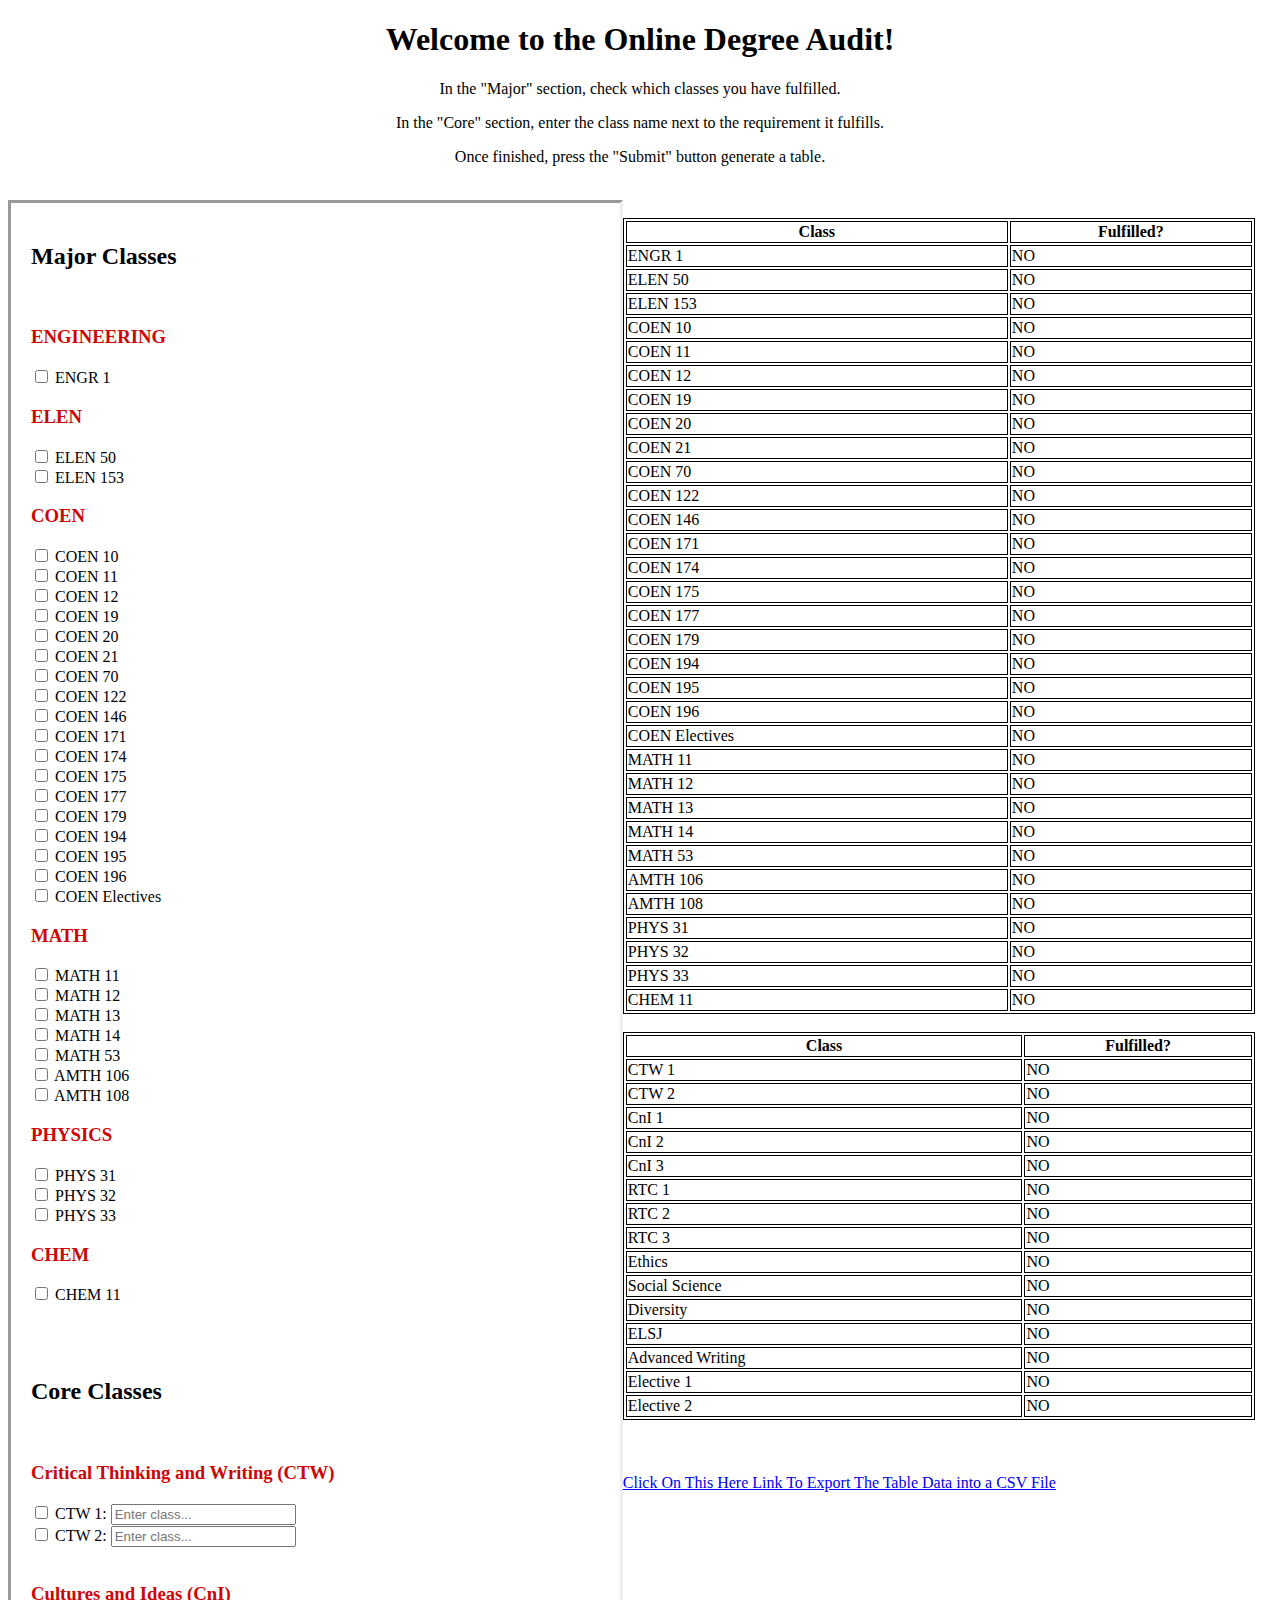
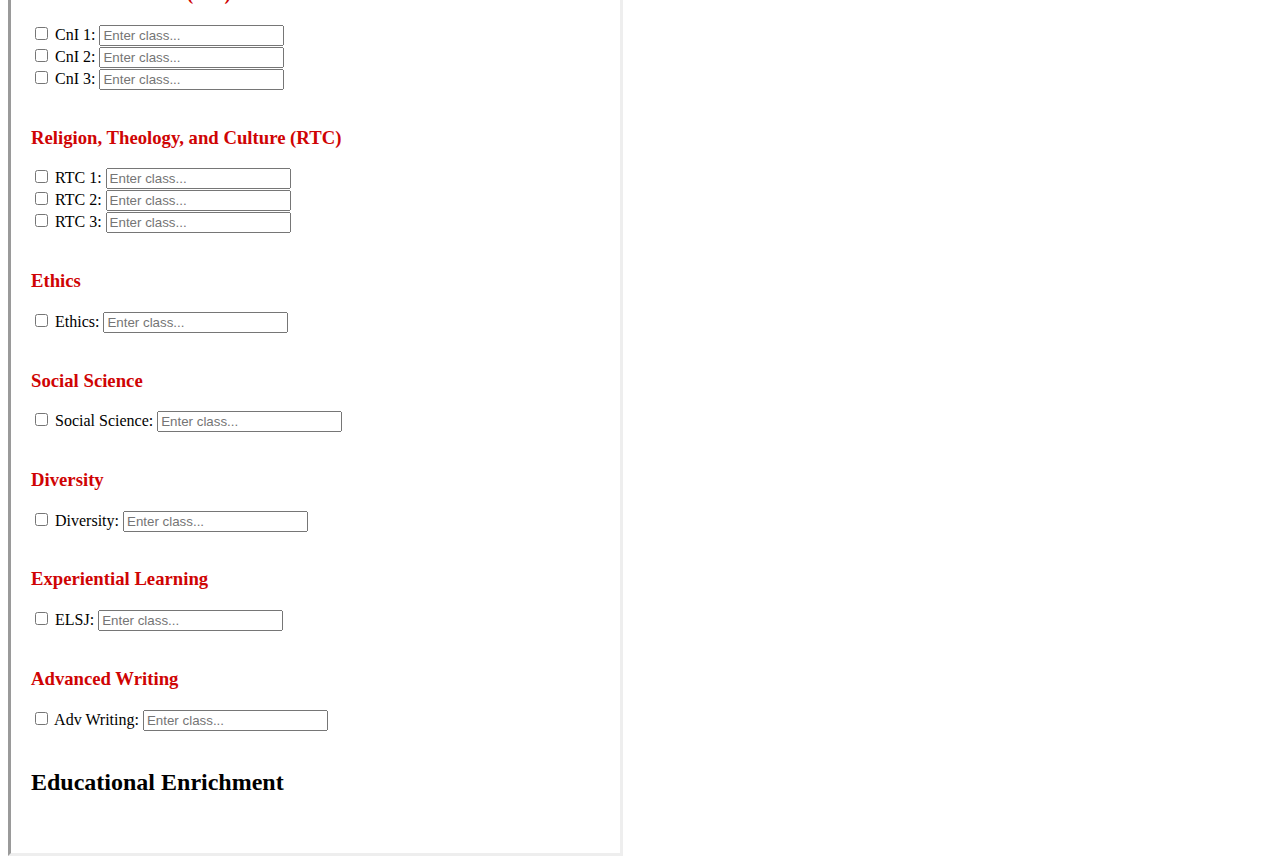
<file: index.html>
<!DOCTYPE html>
<html>
<head>
	<link rel="stylesheet" type="text/css" href="degaudit.css">	
	<style>
	table, th, td {
    		border: 1px solid black;
	}
	</style>
	<script src="https://ajax.googleapis.com/ajax/libs/jquery/3.1.1/jquery.min.js"></script>
	<script src="test.js"></script>
	<script type='text/javascript' src="html_to_csv.js"></script>
</head>
	
<body>
	<h1>Welcome to the Online Degree Audit!</h1>

	<p class="intro">In the "Major" section, check which classes you have fulfilled.</p> 
	<p class="intro">In the "Core" section, enter the class name next to the requirement it fulfills.</p>
	<p class="intro">Once finished, press the "Submit" button generate a table.</p>
	<br>


	<div id="Classes">
		<h2> Major Classes </h2>
		<br>
		<h3>ENGINEERING</h3>
			<form>
			<input type="checkbox" id="ENGR 1" onclick="changeText('ENGR 1');"> ENGR 1<br>

		<h3>ELEN</h3>
			<input type="checkbox" id="ELEN 50" onclick="changeText('ELEN50');"> ELEN 50<br>
			<input type="checkbox" id="ELEN 153" onclick="changeText('ELEN153');"> ELEN 153<br>
		
		<h3>COEN</h3>
			<input type="checkbox" id="COEN 10" onclick="changeText('COEN10');"> COEN 10<br>
			<input type="checkbox" id="COEN 11" onclick="changeText('COEN11');"> COEN 11<br>
			<input type="checkbox" id="COEN 12" onclick="changeText('COEN12');"> COEN 12<br>
			<input type="checkbox" id="COEN 19" onclick="changeText('COEN19');"> COEN 19<br>
			<input type="checkbox" id="COEN 20" onclick="changeText('COEN20');"> COEN 20<br>
			<input type="checkbox" id="COEN 21" onclick="changeText('COEN21');"> COEN 21<br>
			<input type="checkbox" id="COEN 70" onclick="changeText('COEN70');"> COEN 70<br>
			<input type="checkbox" id="COEN 122" onclick="changeText('COEN122');"> COEN 122<br>
			<input type="checkbox" id="COEN 146" onclick="changeText('COEN146');"> COEN 146<br>
			<input type="checkbox" id="COEN 171" onclick="changeText('COEN171');"> COEN 171<br>
			<input type="checkbox" id="COEN 174" onclick="changeText('COEN174');"> COEN 174<br>
			<input type="checkbox" id="COEN 175" onclick="changeText('COEN175');"> COEN 175<br>
			<input type="checkbox" id="COEN 177" onclick="changeText('COEN177');"> COEN 177<br>
			<input type="checkbox" id="COEN 179" onclick="changeText('COEN179');"> COEN 179<br>
			<input type="checkbox" id="COEN 194" onclick="changeText('COEN194');"> COEN 194<br>
			<input type="checkbox" id="COEN 195" onclick="changeText('COEN195');"> COEN 195<br>
			<input type="checkbox" id="COEN 196" onclick="changeText('COEN196');"> COEN 196<br>
			<input type="checkbox" id="COEN 100-180" onclick="changeText('COEN_ELEC');"> COEN Electives<br>

		
		<h3>MATH</h3>
			<input type="checkbox" id="MATH 11" onclick="changeText('MATH11');"> MATH 11<br>
			<input type="checkbox" id="MATH 12" onclick="changeText('MATH12');"> MATH 12<br>
			<input type="checkbox" id="MATH 13" onclick="changeText('MATH13');"> MATH 13<br>
			<input type="checkbox" id="MATH 14" onclick="changeText('MATH14');"> MATH 14<br>
			<input type="checkbox" id="MATH 53" onclick="changeText('MATH53');"> MATH 53<br>
			<input type="checkbox" id="AMTH 106" onclick="changeText('AMTH106');"> AMTH 106<br>
			<input type="checkbox" id="AMTH 108" onclick="changeText('AMTH108');"> AMTH 108<br>
	
		<h3>PHYSICS</h3>
			<input type="checkbox" id="PHYS 31" onclick="changeText('PHYS31');"> PHYS 31<br>
			<input type="checkbox" id="PHYS 32" onclick="changeText('PHYS32');"> PHYS 32<br>
			<input type="checkbox" id="PHYS 33" onclick="changeText('PHYS33');"> PHYS 33<br>


		<h3>CHEM</h3>
			<input type="checkbox" id="CHEM 11" onclick="changeText('CHEM11');"> CHEM 11<br>
				
			<br>	
			<br>	
			</form>
		<br>
		
		<!-- Checklist for Core Classes. User can either check off or input classes -->
		<h2> Core Classes </h2>
		<br>
		<h3>Critical Thinking and Writing (CTW)</h3>
		<form action="">
			<input type="checkbox" id="CTW 1"> CTW 1: <input type="text" placeholder="Enter class..."><br>

			<input type="checkbox" id="CTW 2"> CTW 2: <input type="text" placeholder="Enter class..."><br>
		<br>


		<h3>Cultures and Ideas (CnI)</h3>
			<input type="checkbox" id="CnI 1"> CnI 1: <input type="text" placeholder="Enter class..."><br>

			<input type="checkbox" id="CnI 2"> CnI 2: <input type="text" placeholder="Enter class..."><br>

			<input type="checkbox" id="CnI 3"> CnI 3: <input type="text" placeholder="Enter class..."><br>
		<br>


		<h3>Religion, Theology, and Culture (RTC)</h3>
			<input type="checkbox" id="RTC 1"> RTC 1: <input type="text" placeholder="Enter class..."><br>

			<input type="checkbox" id="RTC 2"> RTC 2: <input type="text" placeholder="Enter class..."><br>

			<input type="checkbox" id="RTC 3"> RTC 3: <input type="text" placeholder="Enter class..."><br>
		<br>


		<h3>Ethics</h3>
			<input type="checkbox" id="ETHICS"> Ethics: <input type="text" placeholder="Enter class..."><br>
		<br>


		<h3>Social Science</h3>
			<input type="checkbox" id="SOSCI"> Social Science: <input type="text" placeholder="Enter class..."><br>
		<br>


		<h3>Diversity</h3>
			<input type="checkbox" id="DIVERSITY"> Diversity: <input type="text" placeholder="Enter class..."><br>
		<br>


		<h3>Experiential Learning</h3>
			<input type="checkbox" id="ELSJ"> ELSJ: <input type="text" placeholder="Enter class..."><br>
		<br>


		<h3>Advanced Writing</h3>
			<input type="checkbox" id="ADVWRITING"> Adv Writing: <input type="text" placeholder="Enter class..."><br>
		<br>

		
		<h2> Educational Enrichment </h2>
		
		<br>
		</form>
	</div>
		
	<!-- Table for Major COEN classes --> 
	<div id="dvData">
	<table id ="COEN" style="width:50%">
		<thead>
 			<tr>
    				<th>Class</th>
    				<th>Fulfilled?</th>
 			</tr>
		</thead>
		<tbody>
			<tr>
				<td>ENGR 1</td>
				<td id="ENGR1">NO</td>
			</tr>
			<tr> 
				<td>ELEN 50</td>
				<td id="ELEN50">NO</td>
			</tr>
			<tr> 
				<td>ELEN 153</td>
				<td id="ELEN153">NO</td>
			</tr>
  			<tr>
    				<td>COEN 10</td>
    				<td id="COEN10">NO</td>
  			</tr>
  			<tr>
    				<td>COEN 11</td>
    				<td id="COEN11">NO</td>
  			</tr>
			<tr>
				<td>COEN 12</td>
				<td id="COEN12">NO</td>
			</tr>
			<tr>
				<td>COEN 19</td>
				<td id="COEN19">NO</td>
			</tr>
			<tr>
				<td>COEN 20</td>
				<td id="COEN20">NO</td>
			</tr>
			<tr>
				<td>COEN 21</td>
				<td id="COEN21">NO</td>
			</tr>
			<tr> 
				<td>COEN 70</td>
				<td id="COEN70">NO</td>
			</tr>
			<tr> 
				<td>COEN 122</td>
				<td id="COEN122">NO</td>
			</tr>
			<tr> 
				<td>COEN 146</td>
				<td id="COEN146">NO</td>
			</tr>
			<tr> 
				<td>COEN 171</td>
				<td id="COEN171">NO</td>
			</tr>
			<tr> 
				<td>COEN 174</td>
				<td id="COEN174">NO</td>
			</tr>
			<tr> 
				<td>COEN 175</td>
				<td id="COEN175">NO</td>
			</tr>
			<tr>
				<td>COEN 177</td>
				<td id="COEN177">NO</td>
			</tr>
			<tr> 
				<td>COEN 179</td>
				<td id="COEN179">NO</td>
			</tr>
			<tr> 
				<td>COEN 194</td>
				<td id="COEN194">NO</td>
			</tr>
			<tr> 
				<td>COEN 195</td>
				<td id="COEN195">NO</td>
			</tr>
			<tr> 
				<td>COEN 196</td>
				<td id="COEN196">NO</td>
			</tr>
			<tr> 
				<td>COEN Electives</td>
				<td id="COEN_ELEC">NO</td>
			</tr>
			<tr>
				<td>MATH 11</td>
				<td id="MATH11">NO</td>
			</tr>
			<tr> 
				<td>MATH 12</td>
				<td id="MATH12">NO</td>
			</tr>
			<tr> 
				<td>MATH 13</td>
				<td id="MATH13">NO</td>
			</tr>
			<tr> 
				<td>MATH 14</td>
				<td id="MATH14">NO</td>
			</tr>
			<tr>
				<td>MATH 53</td>
				<td id="MATH53">NO</td>
			</tr>
			<tr> 
				<td>AMTH 106</td>
				<td id="AMTH106">NO</td>
			</tr>
			<tr> 
				<td>AMTH 108</td>
				<td id="AMTH108">NO</td>
			</tr>
			<tr> 
				<td>PHYS 31</td>
				<td id="PHYS31">NO</td>
			</tr>
			<tr> 
				<td>PHYS 32</td>
				<td id="PHYS32">NO</td>
			</tr>
			<tr> 
				<td>PHYS 33</td>
				<td id="PHYS33">NO</td>
			</tr>
			<tr> 
				<td>CHEM 11</td>
				<td id="CHEM11">NO</td>
			</tr>
		</tbody>
	</table>
		
	<!-- Table for Core Classes -->
	<table id="CORE" style="width:50%">
		<thead>
 			<tr>
    			<th>Class</th>
    			<th>Fulfilled?</th>
 			</tr>
		</thead>
		<tbody>
			<tr>
				<td>CTW 1</td>
				<td id = "CTW 1">NO</td>
			</tr>
			<tr>
				<td>CTW 2</td>
				<td id = "CTW 2">NO</td>
			</tr>
			<tr>
				<td>CnI 1</td>
				<td id = "CnI 1">NO</td>
			</tr>
			<tr>
				<td>CnI 2</td>
				<td id = "CnI 2">NO</td>
			</tr>
			<tr>
				<td>CnI 3</td>
				<td id = "CnI 3">NO</td>
			</tr>
			<tr>
				<td>RTC 1</td>
				<td id = "RTC 1">NO</td>
			</tr>
			<tr>
				<td>RTC 2</td>
				<td id = "RTC 2">NO</td>
			</tr>
			<tr>
				<td>RTC 3</td>
				<td id = "RTC 3">NO</td>
			</tr>
			<tr>
				<td>Ethics</td>
				<td id = "ETHICS">NO</td>
			</tr>
			<tr>
				<td>Social Science</td>
				<td id = "SOSCI">NO</td>
			</tr>
			<tr>
				<td>Diversity</td>
				<td id = "DIVERSITY">NO</td>
			</tr>
			<tr>
				<td>ELSJ</td>
				<td id = "ELSJ">NO</td>
			</tr>
			<tr>
				<td>Advanced Writing</td>
				<td id = "ADVWRITING">NO</td>
			</tr>
			<tr>
				<td>Elective 1</td>
				<td id = "ELECTIVE1">NO</td>
			</tr>
			<tr>
				<td>Elective 2</td>
				<td id = "ELECTIVE2">NO</td>
			</tr>
		</tbody>
	</table>
	<br>
	<br>
	</div>
	<br/>
        <div class='button'>
            <a href="#" id ="export" role='button'>Click On This Here Link To Export The Table Data into a CSV File
            </a>
        </div>

</body>
</html>
</file>
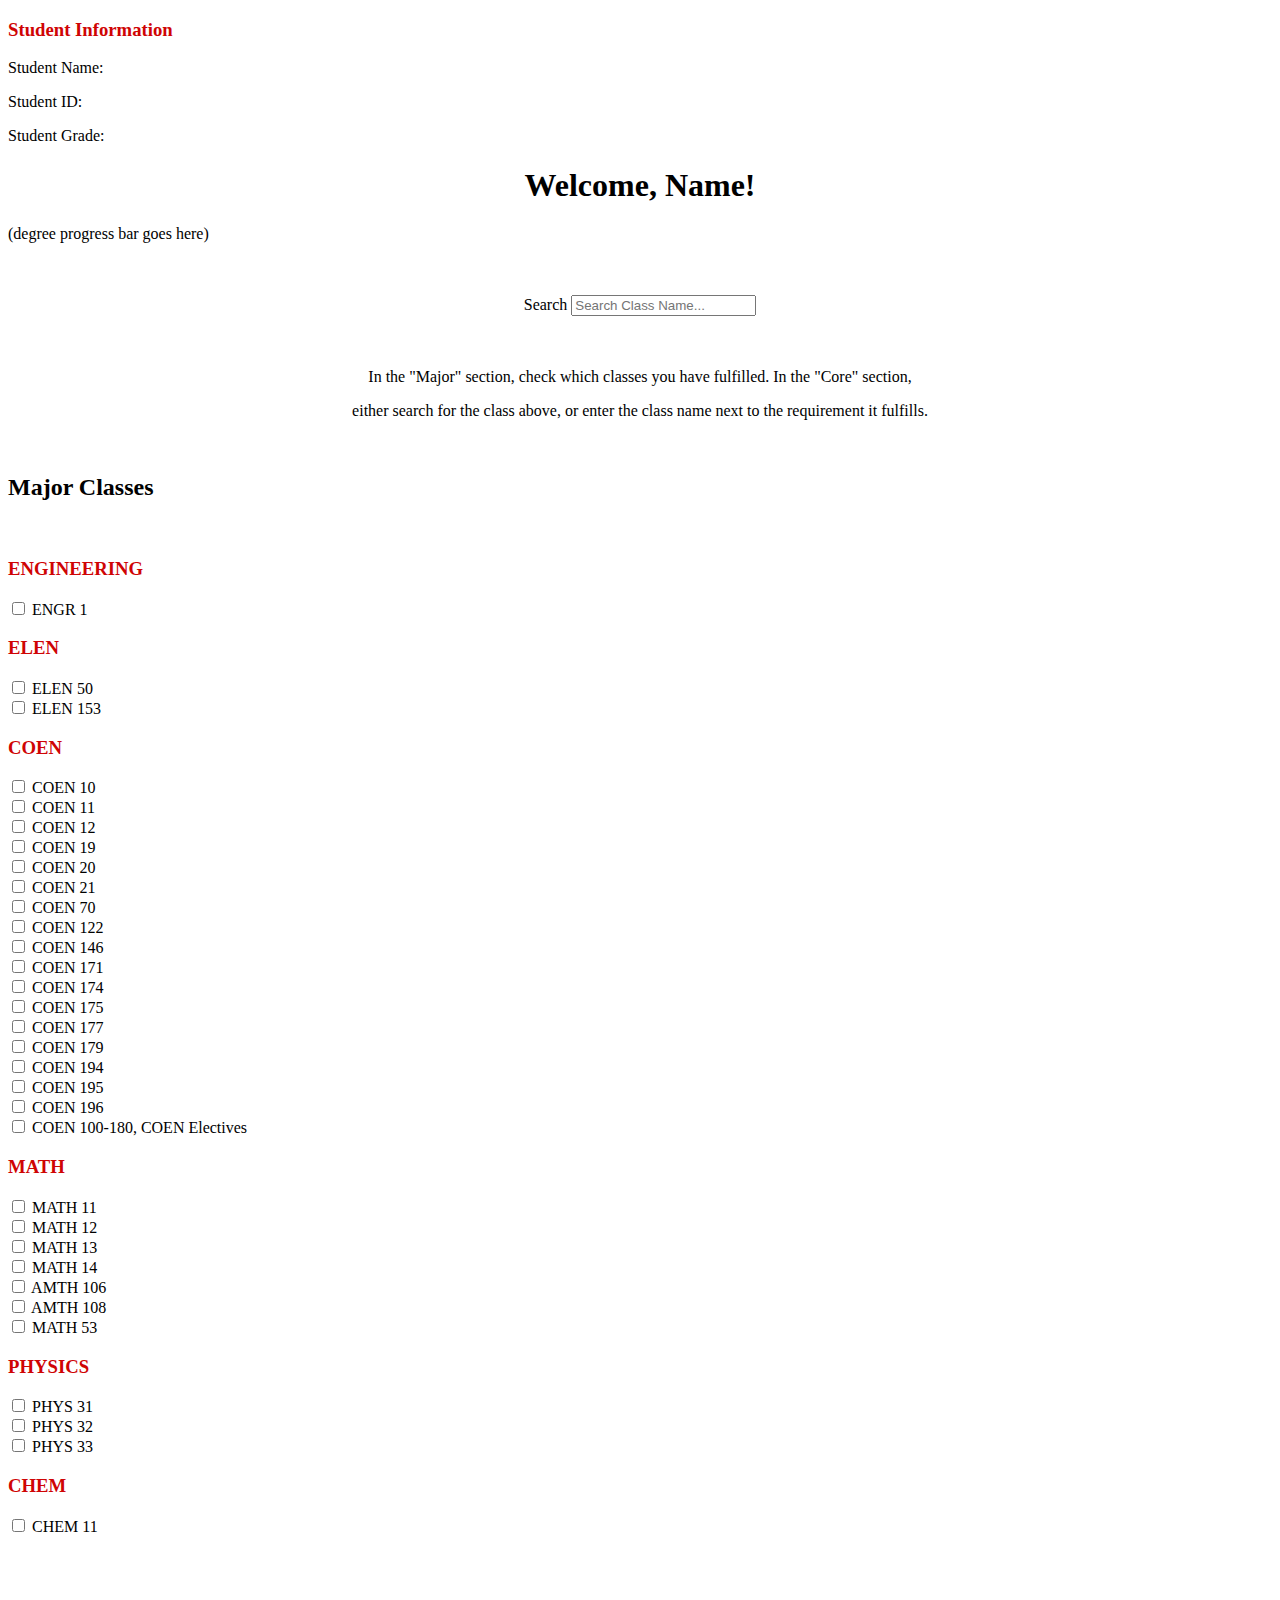
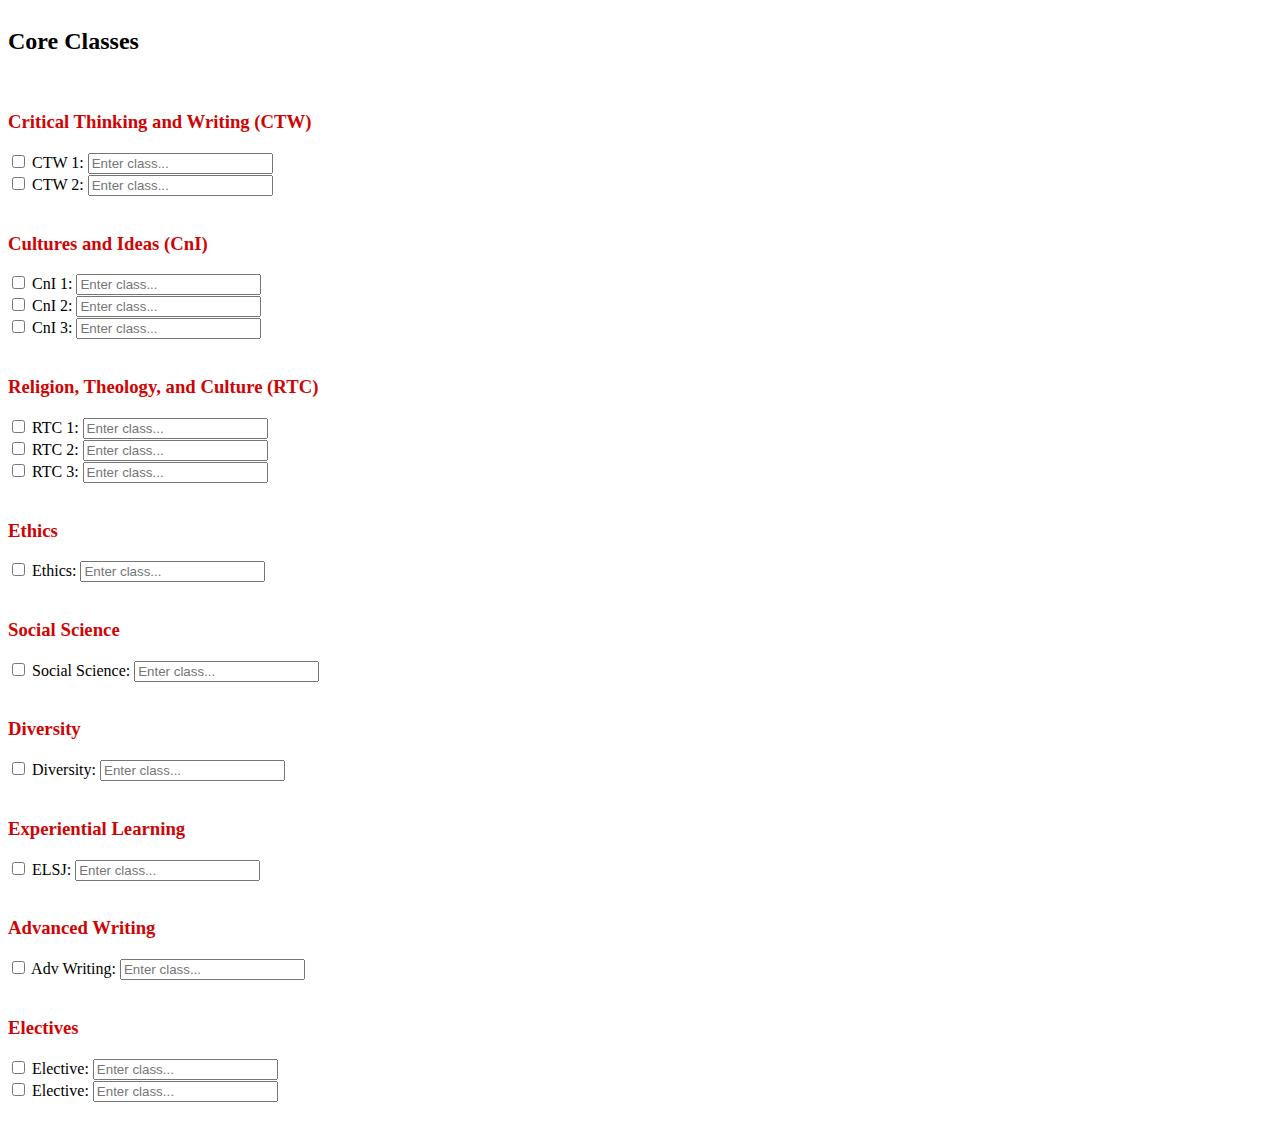
<file: degaudit.html>
<!DOCTYPE html>
<html>
<head>
	<link rel="stylesheet" type="text/css" href="degaudit.css">
</head>
<body>
	<h3>Student Information</h3>
	<p>Student Name:</p>
	<p>Student ID:</p>
	<p>Student Grade:</p>

	<h1>Welcome, Name!</h1>

	<p id="degreebar">(degree progress bar goes here)</p>
	<br>
	<br>

	<div id="search">
	Search <input id="searchbar" type="text" name="search" placeholder="Search Class Name...">
	</div>
	<br>
	<br>

	<p class="intro">In the "Major" section, check which classes you have fulfilled. In the "Core" section, </p> 
	<p class="intro">either search for the class above, or enter the class name next to the requirement it fulfills.</p>
	<br>


	<div id="Major">
		<h2> Major Classes </h2>
		<br>
		<h3>ENGINEERING</h3>
			<form action="">
			<input type="checkbox" value="ENGR 1"> ENGR 1<br>

		<h3>ELEN</h3>
			<form action="">
			<input type="checkbox" value="ELEN 50"> ELEN 50<br>

			<form action="">
			<input type="checkbox" value="ELEN 153"> ELEN 153<br>
		
		<h3>COEN</h3>
			<form action="">
			<input type="checkbox" value="COEN 10"> COEN 10<br>

			<form action="">
			<input type="checkbox" value="COEN 11"> COEN 11<br>

			<form action="">
			<input type="checkbox" value="COEN 12"> COEN 12<br>

			<form action="">
			<input type="checkbox" value="COEN 19"> COEN 19<br>

			<form action="">
			<input type="checkbox" value="COEN 20"> COEN 20<br>

			<form action="">
			<input type="checkbox" value="COEN 21"> COEN 21<br>

			<form action="">
			<input type="checkbox" value="COEN 70"> COEN 70<br>

			<form action="">
			<input type="checkbox" value="COEN 122"> COEN 122<br>

			<form action="">
			<input type="checkbox" value="COEN 146"> COEN 146<br>

			<form action="">
			<input type="checkbox" value="COEN 171"> COEN 171<br>

			<form action="">
			<input type="checkbox" value="COEN 174"> COEN 174<br>

			<form action="">
			<input type="checkbox" value="COEN 175"> COEN 175<br>

			<form action="">
			<input type="checkbox" value="COEN 177"> COEN 177<br>

			<form action="">
			<input type="checkbox" value="COEN 179"> COEN 179<br>

			<form action="">
			<input type="checkbox" value="COEN 194"> COEN 194<br>

			<form action="">
			<input type="checkbox" value="COEN 195"> COEN 195<br>

			<form action="">
			<input type="checkbox" value="COEN 196"> COEN 196<br>

			<form action="">
			<input type="checkbox" value="COEN 100_180"> COEN 100-180, COEN Electives<br>

		
		<h3>MATH</h3>
			<form action="">
			<input type="checkbox" value="MATH 11"> MATH 11<br>

			<form action="">
			<input type="checkbox" value="MATH 12"> MATH 12<br>
			
			<form action="">
			<input type="checkbox" value="MATH 13"> MATH 13<br>
			
			<form action="">
			<input type="checkbox" value="MATH 14"> MATH 14<br>

			<form action="">
			<input type="checkbox" value="AMTH 106"> AMTH 106<br>

			<form action="">
			<input type="checkbox" value="AMTH 108"> AMTH 108<br>

			<form action="">
			<input type="checkbox" value="MATH 14"> MATH 53<br>

		
		<h3>PHYSICS</h3>
			<form action="">
			<input type="checkbox" value="PHYS 31"> PHYS 31<br>

			<form action="">
			<input type="checkbox" value="PHYS 32"> PHYS 32<br>
			
			<form action="">
			<input type="checkbox" value="PHYS 33"> PHYS 33<br>


		<h3>CHEM</h3>
			<form action="">
			<input type="checkbox" value="CHEM 11"> CHEM 11<br>
		<br>
		<br>
		<br>
		<br>
	</div>



	<div id="Core">
		<h2> Core Classes </h2>
		<br>
		<h3>Critical Thinking and Writing (CTW)</h3>
		<form action="">
			<input type="checkbox" value="CnI 1"> CTW 1: <input type="text" placeholder="Enter class..."><br>

		<form action="">
			<input type="checkbox" value="CnI 2"> CTW 2: <input type="text" placeholder="Enter class..."><br>
		<br>


		<h3>Cultures and Ideas (CnI)</h3>
		<form action="">
			<input type="checkbox" value="CnI 1"> CnI 1: <input type="text" placeholder="Enter class..."><br>

		<form action="">
			<input type="checkbox" value="CnI 2"> CnI 2: <input type="text" placeholder="Enter class..."><br>

		<form action="">
			<input type="checkbox" value="CnI 3"> CnI 3: <input type="text" placeholder="Enter class..."><br>
		<br>


		<h3>Religion, Theology, and Culture (RTC)</h3>
		<form action="">
			<input type="checkbox" value="RTC 1"> RTC 1: <input type="text" placeholder="Enter class..."><br>

		<form action="">
			<input type="checkbox" value="RTC 2"> RTC 2: <input type="text" placeholder="Enter class..."><br>

		<form action="">
			<input type="checkbox" value="RTC 3"> RTC 3: <input type="text" placeholder="Enter class..."><br>
		<br>


		<h3>Ethics</h3>
		<form action="">
			<input type="checkbox" value="ETHICS"> Ethics: <input type="text" placeholder="Enter class..."><br>
		<br>


		<h3>Social Science</h3>
		<form action="">
			<input type="checkbox" value="SOSCI"> Social Science: <input type="text" placeholder="Enter class..."><br>
		<br>


		<h3>Diversity</h3>
		<form action="">
			<input type="checkbox" value="DIVERSITY"> Diversity: <input type="text" placeholder="Enter class..."><br>
		<br>


		<h3>Experiential Learning</h3>
		<form action="">
			<input type="checkbox" value="ELSJ"> ELSJ: <input type="text" placeholder="Enter class..."><br>
		<br>


		<h3>Advanced Writing</h3>
		<form action="">
			<input type="checkbox" value="ADVWRITING"> Adv Writing: <input type="text" placeholder="Enter class..."><br>
		<br>


		<h3>Electives</h3>
		<form action="">
			<input type="checkbox" value="ELECTIVE1"> Elective: <input type="text" placeholder="Enter class..."><br>

		<form action="">
			<input type="checkbox" value="ELECTIVE2"> Elective: <input type="text" placeholder="Enter class..."><br>
		<br>

	</div>
</body>
</html>
</file>
<file: degaudit.css>
h3 {
	color: #CF0404;
}

h1 {
	text-align: center;
}

h2 {
	text-align: left;
}

.intro {
	text-align: center;
}

#search {
	text-align: center;
}

#Classes {
	border-style: inset;
	width: 45%;
	padding: 20px;
	float: left;
}

#Table	{
	border-style: inset;
	width: 45%;
	padding: 20px;
	float: left;
}
</file>
